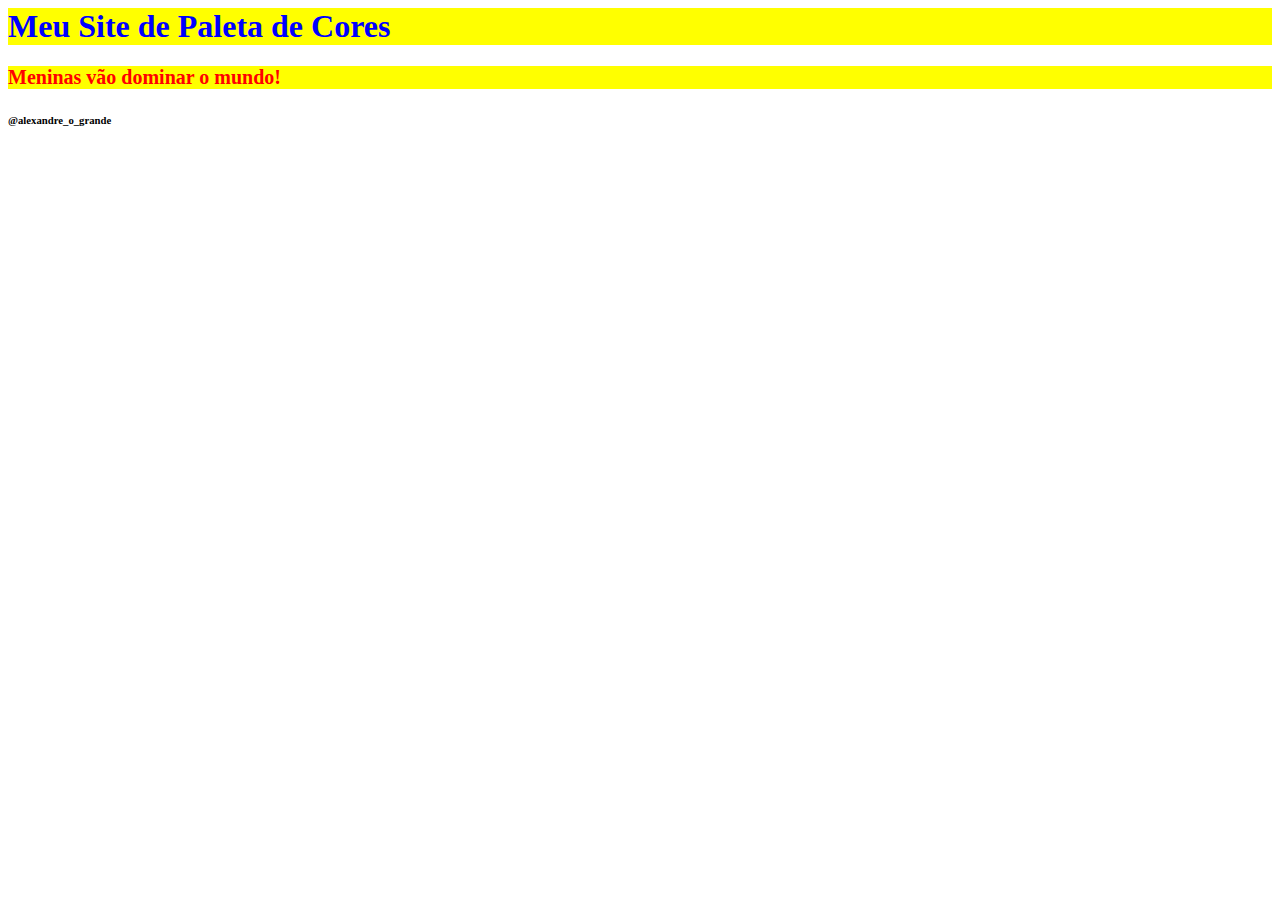
<file: Atividade 01/index.html>
<hmtl>

	<head>
		<title>Meu Primeiro Site</title>
	</head>

<body>

<style>
	p{
	font-size:20px;
	background-color:yellow;
	color:red;
	}
	h1{
	background-color:yellow;
	color:blue;
	}
</style>

<h1>Meu Site de Paleta de Cores</h1>
<p><strong>Meninas vão dominar o mundo!</strong></p>
<h6>@alexandre_o_grande</h6>

</body>
</html>
</file>
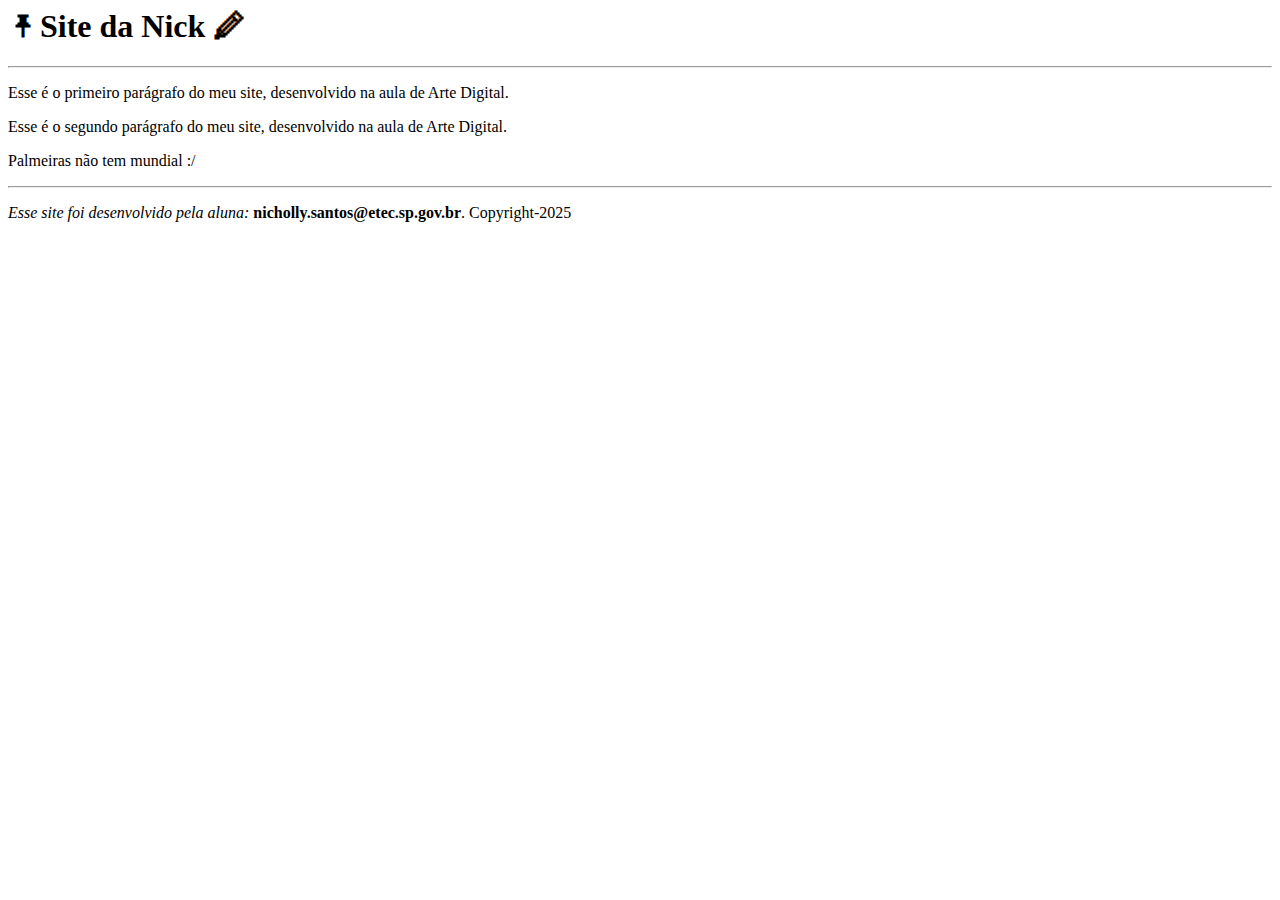
<file: Atividade 02/Index.html>
<html>

	<head>
		<title>..:3º Site:..</title>
	</head>
	
	<body>
		<h1>&#128392;Site da Nick &#128393;</h1>
		<hr>
		<p>Esse é o primeiro parágrafo do meu site, desenvolvido na aula de Arte Digital.</p>
		<p>Esse é o segundo parágrafo do meu site, desenvolvido na aula de Arte Digital.</p>
		<p>Palmeiras não tem mundial :/</p>
		<hr>
		<p><i>Esse site foi desenvolvido pela aluna: </i><strong>nicholly.santos@etec.sp.gov.br</strong>. Copyright-2025 </p>
	</body>
	
</hmtl>
</file>
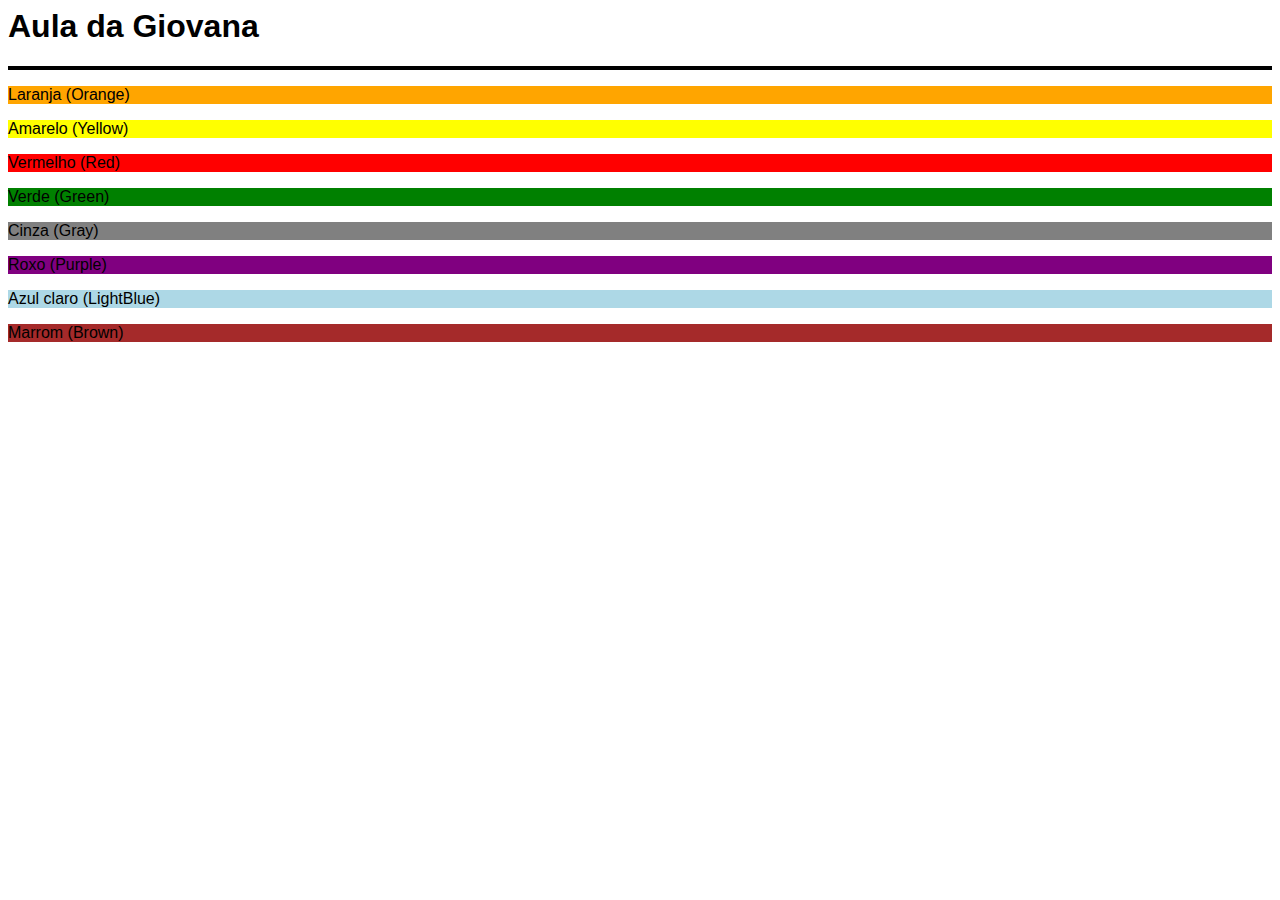
<file: Atividade 03/Index.html>
<html>
	<head>
		<title>Nick's Site</title>
	
		<style>
			body{
				background-color:;
				font-family:arial;
				color:;
			}
			hr{
				border:solid 2px black;
			}
			.Laranja{
				background-color: orange;
			}
			.Amarelo{
				background-color: yellow;
			}
			.Vermelho{
				background-color: red;
			}
			.Verde{
				background-color: green;
			}
			.Cinza{
				background-color: Gray;
			}
			.Roxo{
				background-color: Purple;
			}
			.AzulClaro{
				background-color: Lightblue;
			}
			.Marrom{
				background-color: Brown;
			}
		</style>
	</head>
		
	<body>
		<h1>Aula da Giovana</h1>
		<hr>
		<p class="Laranja" id="";>Laranja (Orange)</p>
		<p class="Amarelo" id="">Amarelo (Yellow)</p>
		<p class="Vermelho" id="">Vermelho (Red)</p>
		<p class="Verde" id="">Verde (Green)</p>
		<p class="Cinza" id="">Cinza (Gray)</p>
		<p class="Roxo" id="">Roxo (Purple)</p>
		<p class="AzulClaro" id="">Azul claro (LightBlue)</p>
		<p class="Marrom" id="">Marrom (Brown)</p>
	</body>
</html>
</file>
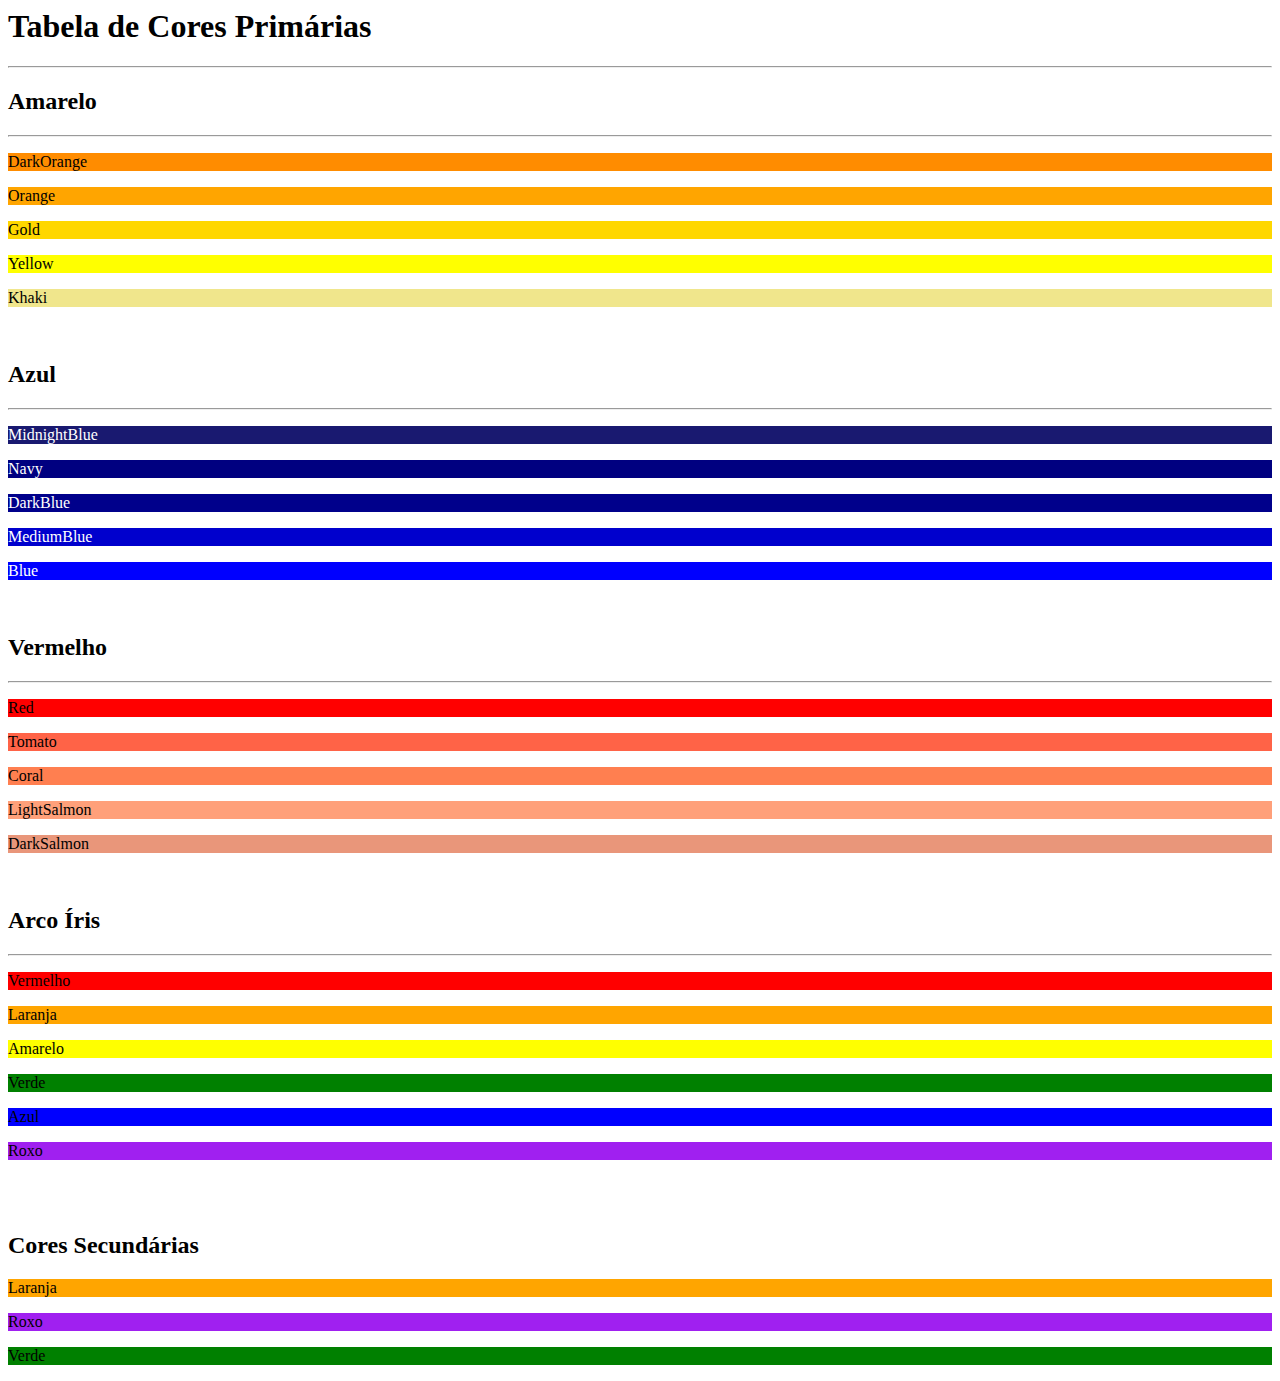
<file: Atividade 04/index.html>
<html>
	<head>
		<title>Nick's Site</title>
	</head>
		
	<body>
		<h1>Tabela de Cores Primárias</h1>
		<hr>
		<h2><strong>Amarelo</strong></h2><hr>
			<p style="background-color:#FF8C00;">DarkOrange</p>
			<p style="background-color:#FFA500;">Orange</p>
			<p style="background-color:#FFD700;">Gold</p>
			<p style="background-color:#FFFF00;">Yellow</p>
			<p style="background-color:#F0E68C;">Khaki</p>
		<br>
		<h2><strong>Azul</strong></h2><hr>
			<p style="background-color:#191970; color:#FFFFFF;">MidnightBlue</p>
			<p style="background-color:#000080; color:#FFFFFF;">Navy</p>
			<p style="background-color:#00008B; color:#FFFFFF;">DarkBlue</p>
			<p style="background-color:#0000CD; color:#FFFFFF;">MediumBlue</p>
			<p style="background-color:#0000FF; color:#FFFFFF;">Blue</p>
		<br>
		<h2><strong>Vermelho</strong></h2><hr>
			<p style="background-color:#FF0000;">Red</p>
			<p style="background-color:#FF6347;">Tomato</p>
			<p style="background-color:#FF7F50;">Coral</p>
			<p style="background-color:#FFA07A;">LightSalmon</p>
			<p style="background-color:#E9967A;">DarkSalmon</p>
		<br>
		<h2><strong>Arco Íris</strong></h2><hr>
			<p style="background-color:#FF0000;">Vermelho</p>
			<p style="background-color:#FFA500;">Laranja</p>
			<p style="background-color:#FFFF00;">Amarelo</p>
			<p style="background-color:#008000;">Verde</p>
			<p style="background-color:#0000FF;">Azul</p>
			<p style="background-color:#A020F0;">Roxo</p>
		<br><br>
		<h2><strong>Cores Secundárias</strong></h2>
			<p style="background-color:#FFA500;">Laranja</p>
			<p style="background-color:#A020F0;">Roxo</p>
			<p style="background-color:#008000;">Verde</p>
	</body>
</html>
</file>
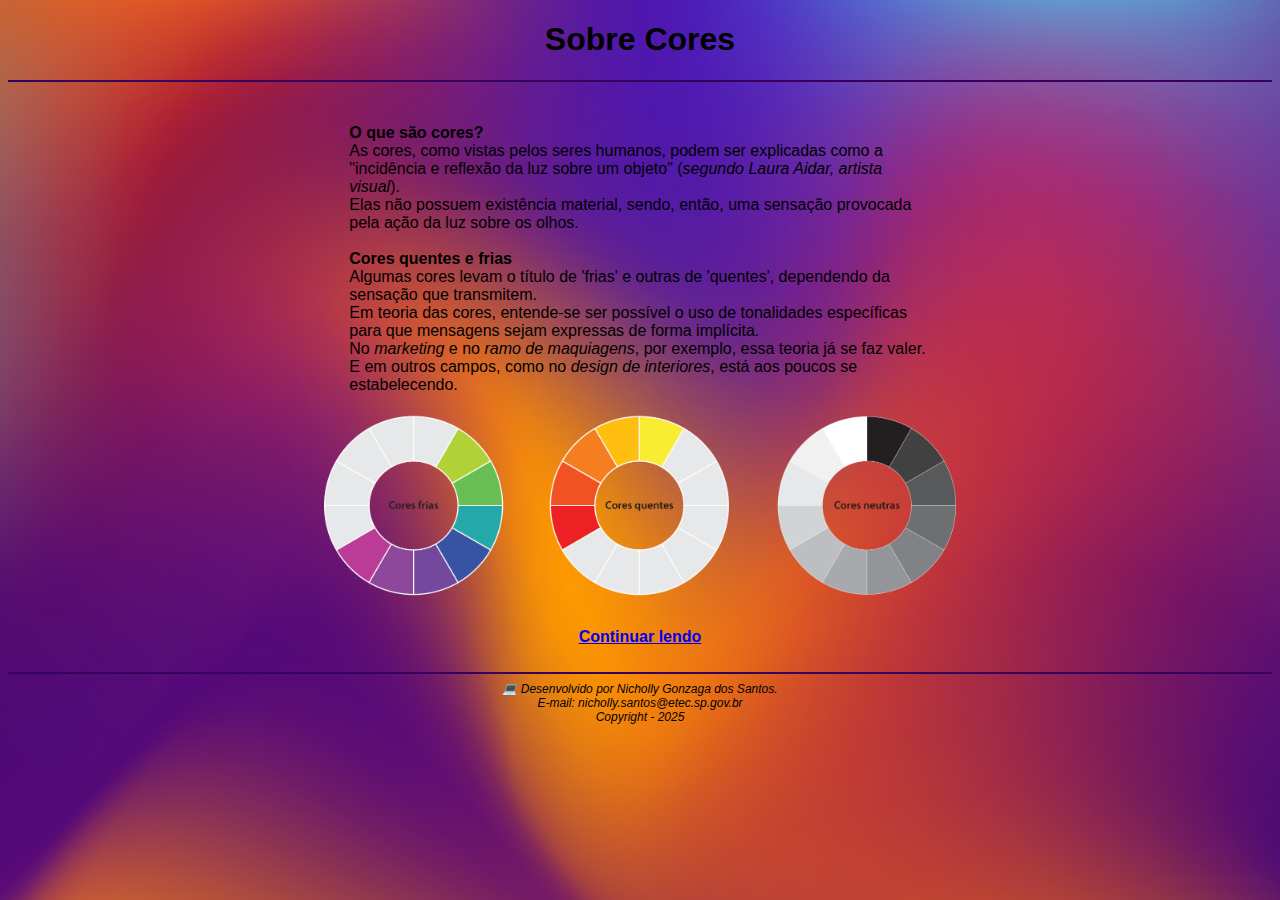
<file: Atividade 06/index.html>
<!DOCTYPE html>
<html lang="pt-br">
<head>
    <meta charset="UTF-8">
    <meta name="viewport" content="width=device-width, initial-scale=1.0">
    <title> Arte Digital | Cores </title>
    <style>
        body{
            background: url(IMG/background.jpg);
            background-size: cover;
            text-align: center;
            font-family: Arial, Helvetica, sans-serif;
        }
        hr{
            border: solid 1px;
            color: rgb(55, 0, 92);
        }
        p, h2, h3{
            text-align: left;
            margin-left: 27%;
            margin-right: 27%;
        }
    </style>
</head>
<body>
    <h1>Sobre Cores</h1>
    <hr><br>
    
    <p>
    <b>O que são cores?</b>
    <br>
    As cores, como vistas pelos seres humanos, podem ser explicadas como a "incidência e reflexão da luz sobre um objeto" (<i>segundo Laura Aidar, artista visual</i>). <br>
    Elas não possuem existência material, sendo, então, uma sensação provocada pela ação da luz sobre os olhos. 
    <br><br>
    <b>Cores quentes e frias</b><br>
    Algumas cores levam o título de 'frias' e outras de 'quentes', dependendo da sensação que transmitem. <br>
    Em teoria das cores, entende-se ser possível o uso de tonalidades específicas para que mensagens sejam expressas de forma implícita. <br>
    No <i>marketing</i> e no <i>ramo de maquiagens</i>, por exemplo, essa teoria já se faz valer. E em outros campos, como no <i>design de interiores</i>, está aos poucos se estabelecendo.
    </p>

    <img src="IMG/cores-temperatura.png" alt="" width="50%"> <br> 
    <br>  

    <a href="cores-quentes.html"><b>Continuar lendo</b></a>

    <br><br>        
    <hr>
    
    <address style="color: black; font-family: arial; font-size:12px"> 
	&#128187 Desenvolvido por Nicholly Gonzaga dos Santos.<br>
	E-mail: nicholly.santos@etec.sp.gov.br <br>	
	Copyright - 2025 </p>
	</address>
</body>
</html>
</file>
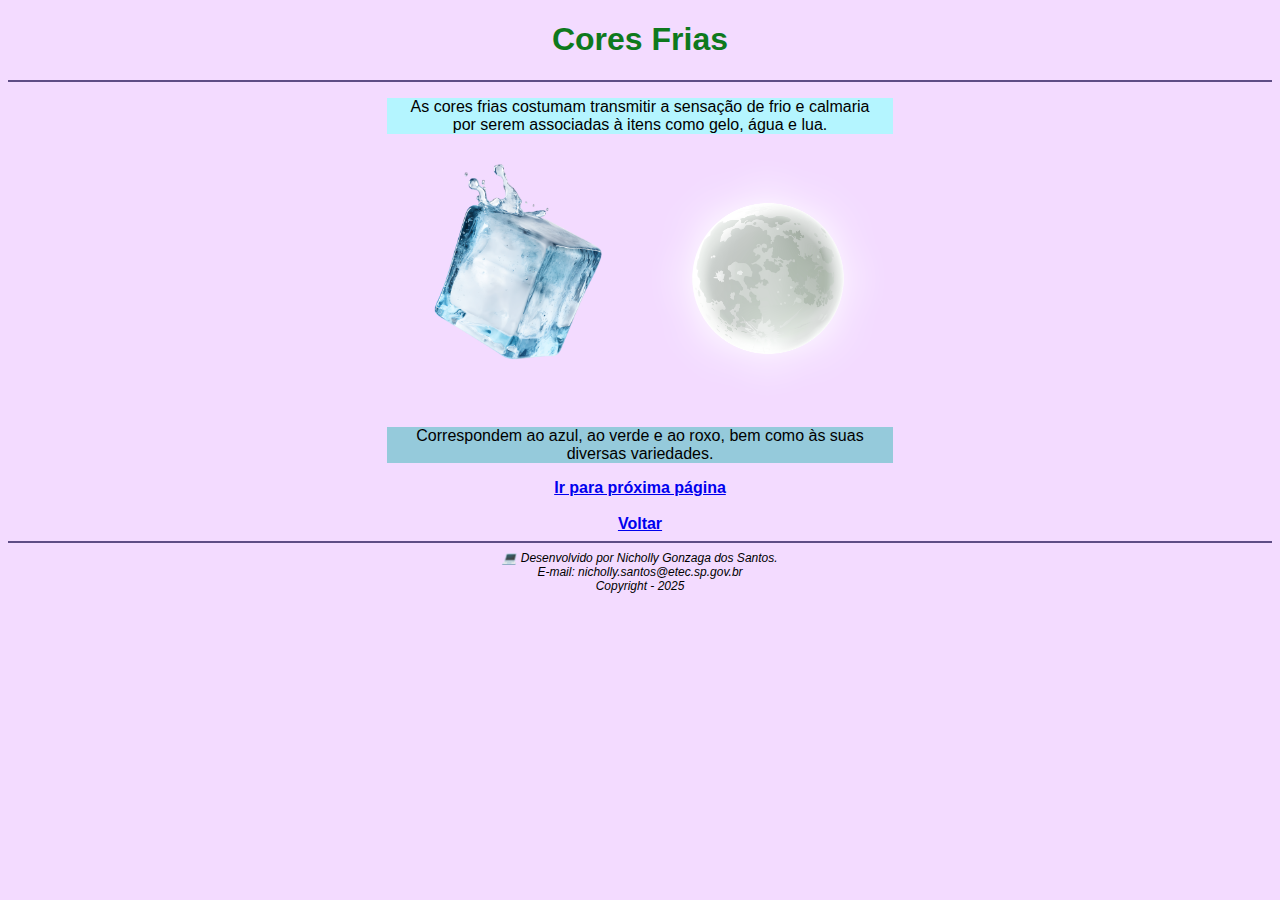
<file: Atividade 06/cores-frias.html>
<!DOCTYPE html>
<html lang="en">
<head>
    <meta charset="UTF-8">
    <meta name="viewport" content="width=device-width, initial-scale=1.0">
    <title>Cores Frias</title>
    <style>
        body{
            text-align: center;
            font-family: Arial, Helvetica, sans-serif;
            background-color: rgb(243, 219, 255);
        }
        hr{
            color: #5e4d85;
            border: solid 1px;
        }
    </style>
</head>
<body>
    <h1 style="color: #0e791d;">Cores Frias</h1>
    <hr>

    <p style="margin-left: 30%; margin-right: 30%; background-color: #b4f5ff;">As cores frias costumam transmitir a sensação de frio e calmaria
        <br> por serem associadas à itens como gelo, água e lua.
    </p>

    <table>
        <tr>
            <td>
                <img src="IMG/vecteezy_glacial-gust-cutouts-of-flying-ice-cubes_45809759.png" alt="" width="20%">
                <img src="IMG/Moon_Transparent_PNG_Clip_Art-639687983.png" alt="" width="20%">
            </td>
        </tr>
    </table>

    <p style="margin-left: 30%; margin-right: 30%; background-color: #95cadb;">Correspondem ao azul, ao verde e ao roxo, bem como às suas diversas variedades. </p>

    <a href="onde-usar.html"><b>Ir para próxima página</b></a>
    <br><br>
    <a href="cores-quentes.html"><b>Voltar</b></a>

    <hr>
    <address style="color: black; font-family: arial; font-size:12px"> 
    &#128187 Desenvolvido por Nicholly Gonzaga dos Santos.<br>
    E-mail: nicholly.santos@etec.sp.gov.br <br>	
    Copyright - 2025 </p>
    </address>
</body>
</html>
</file>
